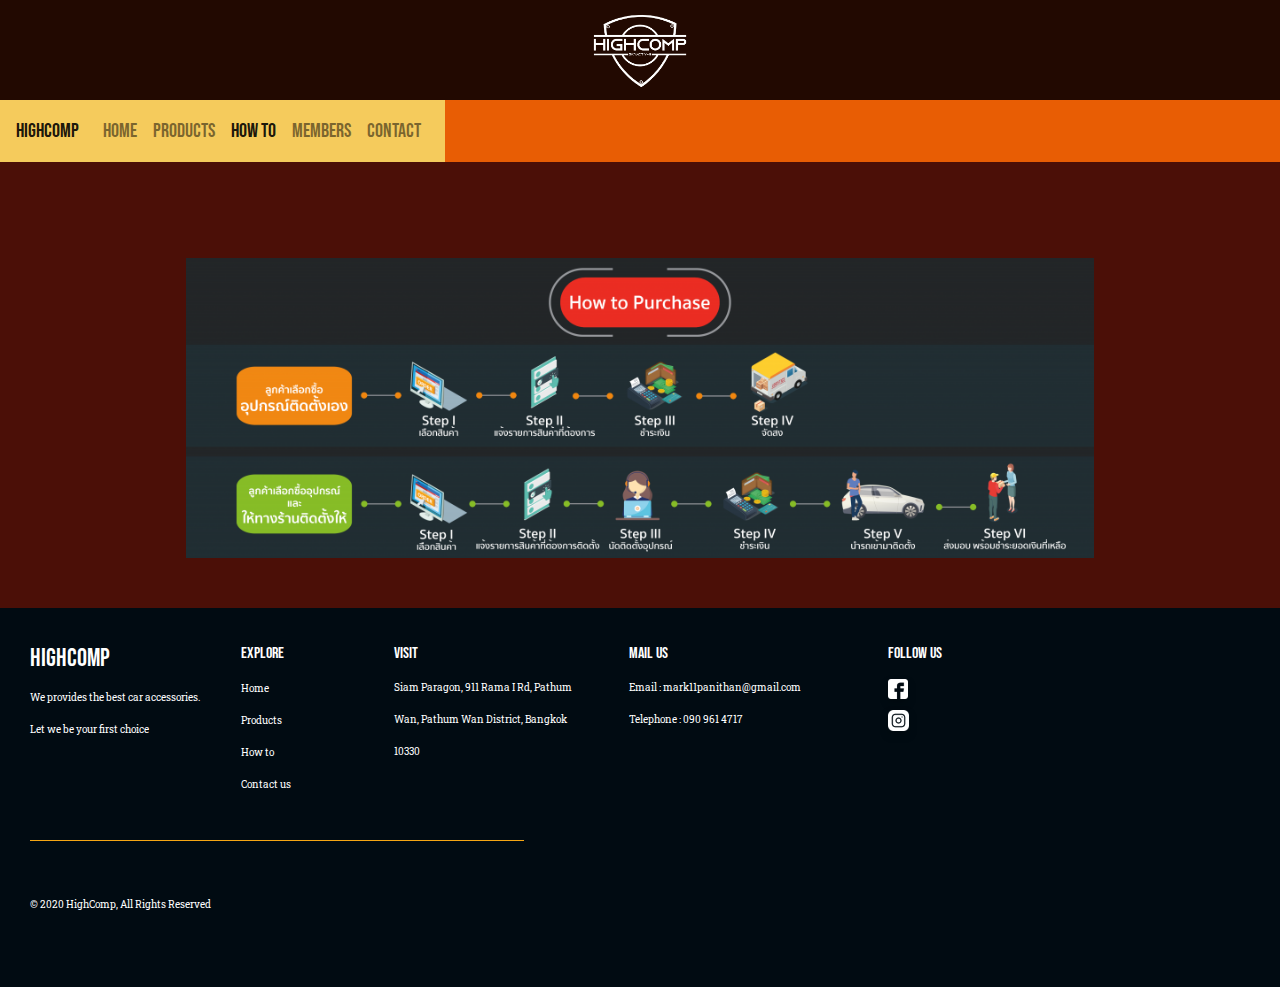
<file: Pricing.html>
<!DOCTYPE html>
<html lang="en">
<head>
    <meta charset="UTF-8">
    <meta name="viewport" content="width=device-width, initial-scale=1.0">
    <title>HighComp</title>

    <link rel="stylesheet" href="./CSS/layout.css">
    <link rel="stylesheet" href="./CSS/style.css">
    <link rel="stylesheet" href="https://stackpath.bootstrapcdn.com/bootstrap/4.5.2/css/bootstrap.min.css" integrity="sha384-JcKb8q3iqJ61gNV9KGb8thSsNjpSL0n8PARn9HuZOnIxN0hoP+VmmDGMN5t9UJ0Z" crossorigin="anonymous">
    <link rel="stylesheet" href="https://cdnjs.cloudflare.com/ajax/libs/font-awesome/4.7.0/css/font-awesome.min.css">
    
</head>
<body style="background-color: #4B0F07;">

<div class="header">
    <div class="container-fluid" style="height: 100px;">
        <div class="row" style="background-color: #220901;">
            <div class="col-md-4">
            </div>
            <div class="col-md-4">
                <img src="./Assets/carlogo.png" alt="logo" style="width: 100px;" class="rounded mx-auto d-block">
            </div>
            <div class="col-md-4">
            </div>
        </div>    
    </div>
    <div class="container-fluid">
        <div class="row" style="background-color: #E85D04;">
            <div class="navstyle">

              <nav class="navbar navbar-expand-lg navbar-light ">
                <a class="navbar-brand" href="#">HighComp</a>
                <button class="navbar-toggler" type="button" data-toggle="collapse" data-target="#navbarNavAltMarkup" aria-controls="navbarNavAltMarkup" aria-expanded="false" aria-label="Toggle navigation">
                  <span class="navbar-toggler-icon"></span>
                </button>
                <div class="collapse navbar-collapse" id="navbarNavAltMarkup">
                  <div class="navbar-nav">
                    <a class="nav-link" href="./index.html">Home <span class="sr-only">(current)</span></a>
                    <a class="nav-link" href="./Products.html">Products</a>
                    <a class="nav-link active" href="./Pricing.html">How to</a>
                    <a class="nav-link" href="./ourcars.html">Members</a>
                    <a class="nav-link" href="./contact.html">Contact</a>
                  </div>
                </div>
              </nav>
             


            </div>
        </div>
    </div>
</div>


<div class="firstcontent mt-5 mb-5">
    <div class="container-fluid pt-5">
        <div class="flex-row">
            <dic class="d-flex justify-content-center">
                <div class="col-md-9">
                    <div class="productheading">
                        <img src="./Assets/pricing.png" alt="pricing" style="width: 100%; height: auto;">
                    </div>
                </div>
            </dic>
        </div>
    </div>
</div>



<div class="footer" style="bottom: 0;">
    <div class="container-fluid mt-3">
        <div class="row">
          <div class="col-md-2">
            <h4>Highcomp</h4>
            <p>We provides the best car accessories. Let we be your first choice</p>
          </div>
          <div class="col-md-1 mr-5">
            <h6>Explore</h6>
            <a href="./index.html">Home</a><br>
            <a href="./Products.html">Products</a><br>
            <a href="./Pricing.html">How to</a><br>
            <a href="./contact.html">Contact us</a>
          </div>
          <div class="col-md-2 mr-4">
            <h6>Visit</h6>
            <p>Siam Paragon, 911 Rama I Rd, Pathum Wan, Pathum Wan District, Bangkok 10330</p>
          </div>
          <div class="col-md-2 mr-5">
            <h6>Mail us</h6>
            <p>Email : mark11panithan@gmail.com       Telephone : 090 961 4717</p>
          </div>
          <div class="col-md-1">
            <h6>Follow us</h6>
            <a href="https://web.facebook.com/profile.php?id=100018696708982" target="_blank"><img src="./Assets/facebook.png" alt="Facebook" style="width: 20px; height: auto;"></a><br>
            <a href="https://www.instagram.com/pntsnap_/" target="_blank"><img src="./Assets/IG-bw.png" alt="Instagram" style="width: 21px; height: auto;"></a>
          </div>
        </div>
        <hr style="border-top: 1px solid #F5A614;  width: 40%; margin-top: 40px;">
        <div class="row mt-5">
          <div class="col-md-4">
            <p>© 2020 HighComp, All Rights Reserved</p>
          </div>
        </div>
    </div>
  </div>
  
  
  <script src="https://cdnjs.cloudflare.com/ajax/libs/gsap/3.5.1/gsap.min.js" integrity="sha512-IQLehpLoVS4fNzl7IfH8Iowfm5+RiMGtHykgZJl9AWMgqx0AmJ6cRWcB+GaGVtIsnC4voMfm8f2vwtY+6oPjpQ==" crossorigin="anonymous"></script>
  <script src="https://code.jquery.com/jquery-3.5.1.slim.min.js" integrity="sha384-DfXdz2htPH0lsSSs5nCTpuj/zy4C+OGpamoFVy38MVBnE+IbbVYUew+OrCXaRkfj" crossorigin="anonymous"></script>
  <script src="https://cdn.jsdelivr.net/npm/popper.js@1.16.1/dist/umd/popper.min.js" integrity="sha384-9/reFTGAW83EW2RDu2S0VKaIzap3H66lZH81PoYlFhbGU+6BZp6G7niu735Sk7lN" crossorigin="anonymous"></script>
  <script src="https://stackpath.bootstrapcdn.com/bootstrap/4.5.2/js/bootstrap.min.js" integrity="sha384-B4gt1jrGC7Jh4AgTPSdUtOBvfO8shuf57BaghqFfPlYxofvL8/KUEfYiJOMMV+rV" crossorigin="anonymous"></script>
  </body>
  </html>
</file>
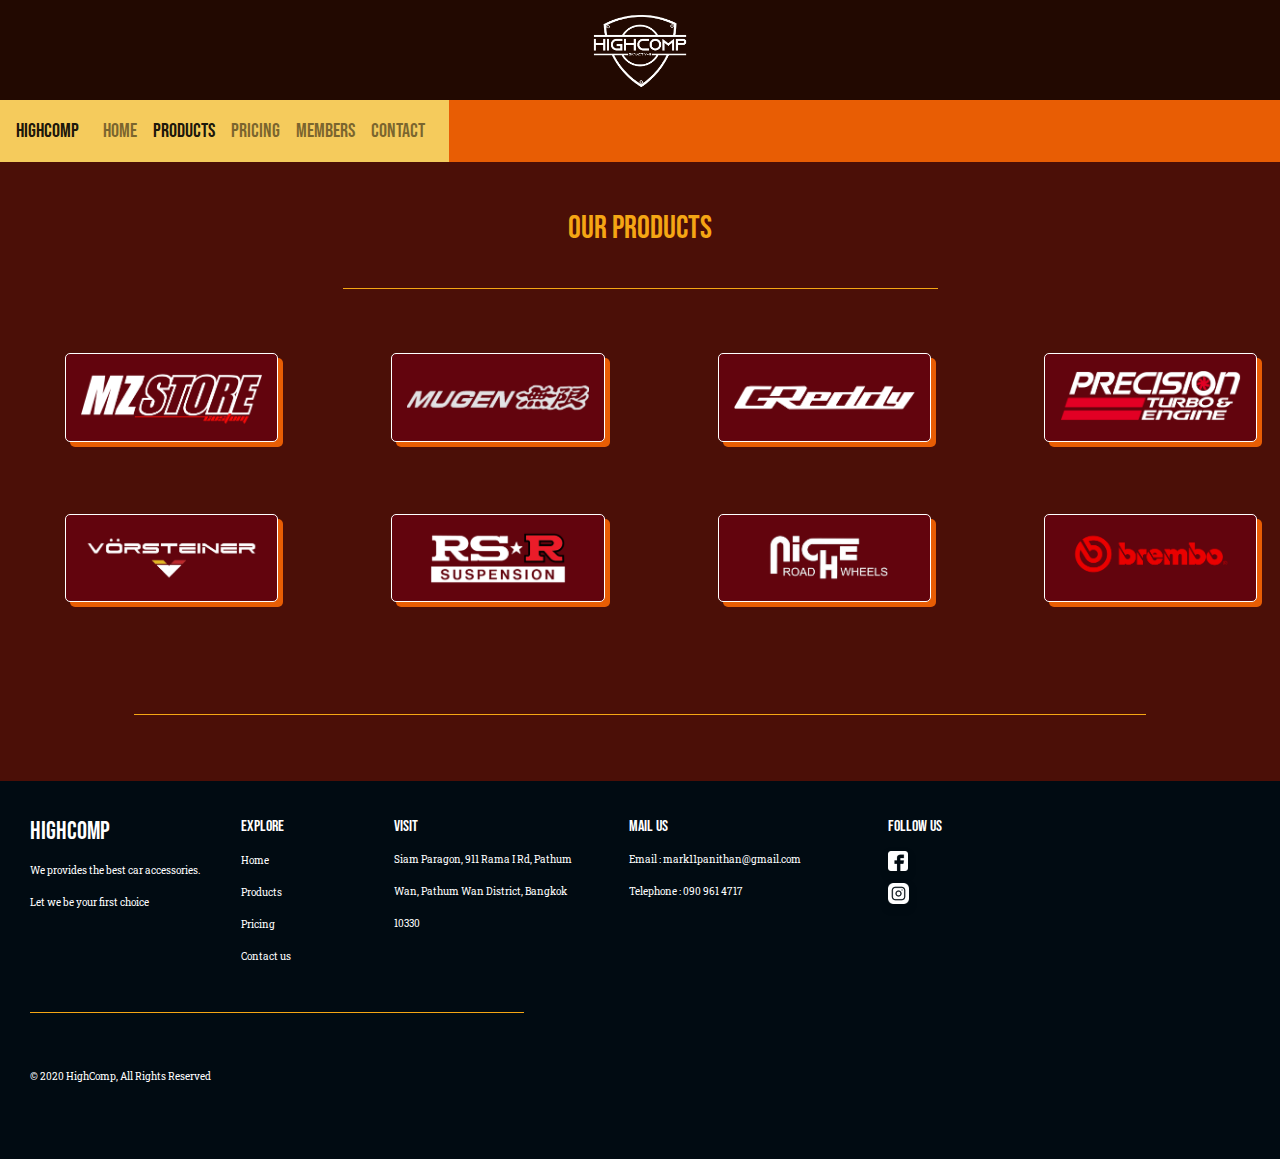
<file: Products.html>
<!DOCTYPE html>
<html lang="en">
<head>
    <meta charset="UTF-8">
    <meta name="viewport" content="width=device-width, initial-scale=1.0">
    <title>HighComp</title>

    <link rel="stylesheet" href="./CSS/layout.css">
    <link rel="stylesheet" href="./CSS/style.css">
    <link rel="stylesheet" href="https://stackpath.bootstrapcdn.com/bootstrap/4.5.2/css/bootstrap.min.css" integrity="sha384-JcKb8q3iqJ61gNV9KGb8thSsNjpSL0n8PARn9HuZOnIxN0hoP+VmmDGMN5t9UJ0Z" crossorigin="anonymous">
    <link rel="stylesheet" href="https://cdnjs.cloudflare.com/ajax/libs/font-awesome/4.7.0/css/font-awesome.min.css">
    
</head>
<body style="background-color: #4B0F07;">

<div class="header">
    <div class="container-fluid" style="height: 100px;">
        <div class="row" style="background-color: #220901;">
            <div class="col-md-4">
            </div>
            <div class="col-md-4">
                <img src="./Assets/carlogo.png" alt="logo" style="width: 100px;" class="rounded mx-auto d-block">
            </div>
            <div class="col-md-4">
            </div>
        </div>    
    </div>
    <div class="container-fluid">
        <div class="row" style="background-color: #E85D04;">
            <div class="navstyle">

              <nav class="navbar navbar-expand-lg navbar-light ">
                <a class="navbar-brand" href="#">HighComp</a>
                <button class="navbar-toggler" type="button" data-toggle="collapse" data-target="#navbarNavAltMarkup" aria-controls="navbarNavAltMarkup" aria-expanded="false" aria-label="Toggle navigation">
                  <span class="navbar-toggler-icon"></span>
                </button>
                <div class="collapse navbar-collapse" id="navbarNavAltMarkup">
                  <div class="navbar-nav">
                    <a class="nav-link" href="./index.html">Home <span class="sr-only">(current)</span></a>
                    <a class="nav-link active" href="./Products.html">Products</a>
                    <a class="nav-link" href="./Pricing.html">Pricing</a>
                    <a class="nav-link" href="./ourcars.html">Members</a>
                    <a class="nav-link" href="./contact.html">Contact</a>
                  </div>
                </div>
              </nav>
             


            </div>
        </div>
    </div>
</div>


<div class="firstcontent mt-5">
    <div class="container-fluid">
        <div class="-flex-row">
            <div class="d-flex justify-content-center">
                <div class="col-md-6">
                    <div class="productheading">
                        <h2>Our Products</h2>
                        <hr style="border-top: 1px solid #F5A614;  width: 100%; margin-top: 40px;">
                    </div>
                </div>
            </div>
        </div>
        <div class="row mt-5" >
            <div class="col-md-2 pt-3 pb-3 mr-5 mb-4"  style="width:230px; margin-left: 65px; background-color: #62040D; border: 1px solid white; border-radius: 5px; box-shadow: 5px 5px #E85D04; ">
                  <a href="#" ><img src="./Assets/Brand Logo/MZstore.png" alt="MZ store" width="100%"></a>
            </div>
            <div class="col-md-2 pt-3 pb-3 mr-5 mb-4" style="width:230px; margin-left: 65px; background-color: #62040D; border: 1px solid white; border-radius: 5px; box-shadow: 5px 5px #E85D04;">
                <a href="#"><img src="./Assets/Brand Logo/Mugen.png" alt="Mugen" width="100%"></a>
              </div>
           <div class="col-md-2 pt-3 pb-3 mr-5 mb-4" style="width:230px; margin-left: 65px; background-color: #62040D; border: 1px solid white; border-radius: 5px; box-shadow: 5px 5px #E85D04;">
               <a href="#"><img src="./Assets/Brand Logo/greddy.png" alt="Greddy" width="100%"></a>
           </div>
           <div class="col-md-2 pt-3 pb-3 mb-4" style="width:230px; margin-left: 65px; background-color: #62040D; border: 1px solid white; border-radius: 5px; box-shadow: 5px 5px #E85D04;">
               <a href="#"><img src="./Assets/Brand Logo/precision.png" alt="Precision" width="100%"></a>
           </div>
        </div>
        <div class="row mt-5 mb-5">
            <div class="col-md-2 pt-3 pb-3 mr-5 mb-4"  style="width:230px; margin-left: 65px; background-color: #62040D; border: 1px solid white; border-radius: 5px; box-shadow: 5px 5px #E85D04; ">
                  <a href="#" ><img src="./Assets/Brand Logo/Vorsteiner.png" alt="Vorsteiner" width="100%"></a>
            </div>
            <div class="col-md-2 pt-3 pb-3 mr-5 mb-4" style="width:230px; margin-left: 65px; background-color: #62040D; border: 1px solid white; border-radius: 5px; box-shadow: 5px 5px #E85D04;">
                <a href="#"><img src="./Assets/Brand Logo/RSR.png" alt="RSR" width="100%"></a>
              </div>
           <div class="col-md-2 pt-3 pb-3 mr-5 mb-4" style="width:230px; margin-left: 65px; background-color: #62040D; border: 1px solid white; border-radius: 5px; box-shadow: 5px 5px #E85D04;">
               <a href="#"><img src="./Assets/Brand Logo/Niche.png" alt="Niche" width="100%"></a>
           </div>
           <div class="col-md-2 pt-3 pb-3 mb-4" style="width:230px; margin-left: 65px; background-color: #62040D; border: 1px solid white; border-radius: 5px; box-shadow: 5px 5px #E85D04;">
               <a href="#"><img src="./Assets/Brand Logo/Brembo.png" alt="Brembo" width="100%"></a>
           </div>
        </div>
        <div class="felx-row">
            <div class="d-flex justify-content-center">
                <div class="col-md-10">
                    <hr style="border-top: 1px solid #F5A614;  width: 100%; margin-top: 40px;">
                </div>
            </div>
        </div>
    </div>
</div>




<div class="footer" style="bottom: 0;">
    <div class="container-fluid mt-3">
        <div class="row">
          <div class="col-md-2">
            <h4>Highcomp</h4>
            <p>We provides the best car accessories. Let we be your first choice</p>
          </div>
          <div class="col-md-1 mr-5">
            <h6>Explore</h6>
            <a href="./index.html">Home</a><br>
            <a href="./Products.html">Products</a><br>
            <a href="./Pricing.html">Pricing</a><br>
            <a href="./contact.html">Contact us</a>
          </div>
          <div class="col-md-2 mr-4">
            <h6>Visit</h6>
            <p>Siam Paragon, 911 Rama I Rd, Pathum Wan, Pathum Wan District, Bangkok 10330</p>
          </div>
          <div class="col-md-2 mr-5">
            <h6>Mail us</h6>
            <p>Email : mark11panithan@gmail.com       Telephone : 090 961 4717</p>
          </div>
          <div class="col-md-1">
            <h6>Follow us</h6>
            <a href="https://web.facebook.com/profile.php?id=100018696708982" target="_blank"><img src="./Assets/facebook.png" alt="Facebook" style="width: 20px; height: auto;"></a><br>
            <a href="https://www.instagram.com/pntsnap_/" target="_blank"><img src="./Assets/IG-bw.png" alt="Instagram" style="width: 21px; height: auto;"></a>
          </div>
        </div>
        <hr style="border-top: 1px solid #F5A614;  width: 40%; margin-top: 40px;">
        <div class="row mt-5">
          <div class="col-md-4">
            <p>© 2020 HighComp, All Rights Reserved</p>
          </div>
        </div>
    </div>
  </div>
  
  
  <script src="https://cdnjs.cloudflare.com/ajax/libs/gsap/3.5.1/gsap.min.js" integrity="sha512-IQLehpLoVS4fNzl7IfH8Iowfm5+RiMGtHykgZJl9AWMgqx0AmJ6cRWcB+GaGVtIsnC4voMfm8f2vwtY+6oPjpQ==" crossorigin="anonymous"></script>
  <script src="https://code.jquery.com/jquery-3.5.1.slim.min.js" integrity="sha384-DfXdz2htPH0lsSSs5nCTpuj/zy4C+OGpamoFVy38MVBnE+IbbVYUew+OrCXaRkfj" crossorigin="anonymous"></script>
  <script src="https://cdn.jsdelivr.net/npm/popper.js@1.16.1/dist/umd/popper.min.js" integrity="sha384-9/reFTGAW83EW2RDu2S0VKaIzap3H66lZH81PoYlFhbGU+6BZp6G7niu735Sk7lN" crossorigin="anonymous"></script>
  <script src="https://stackpath.bootstrapcdn.com/bootstrap/4.5.2/js/bootstrap.min.js" integrity="sha384-B4gt1jrGC7Jh4AgTPSdUtOBvfO8shuf57BaghqFfPlYxofvL8/KUEfYiJOMMV+rV" crossorigin="anonymous"></script>
  </body>
  </html>
</file>
<file: CSS/layout.css>
*{
    margin: 0;
    padding: 0;
    box-sizing: border-box;
}

.footer {
    left: 0;
    bottom: 0;
    width: 100%;
    background-color: #010b12;
    color: white;
    text-align: center;
    margin-top: 50px;
    padding-top: 20px;
    padding-bottom: 15px;
    padding-left: 15px;
    padding-bottom: 50px;
 }
</file>
<file: CSS/style.css>
@import url('https://fonts.googleapis.com/css2?family=Anton&family=Bebas+Neue&family=Fredoka+One&family=Noto+Serif:ital@1&family=Roboto+Slab:wght@300&display=swap');
@import url('https://fonts.googleapis.com/css2?family=Prompt&display=swap');

body{
    font-family: "Bebas Neue";
}

.navbarrow{
    font-family: "Bebas Neue";
    font-size: 25px;
    height: 100px;
}

.navstyle{
    background-color: #f5cb5c;
    text-decoration: none;
    font-family: "Bebas Neue";
    font-size: 20px;
}


.firstcontent{
    font-family: "Bebas Neue";
}

.firstcontent p{
    font-size: 20px;
}

.contactimg img{
    width: 100%;
    height: auto;
    border: 5px solid #FAA307;
    border-radius: 15px;
}

.whitecircle img{
    height: 50px;
    width: auto;
}

.whitecircle{
    background-color: white;
    border-radius: 50px;
    margin: 10px;
}

.contacttext{
    color: #F5A614;
    font-family: "Bebas Neue";
}

.firstcontent{
    animation: expand 1s;
}

.card {
    box-shadow: 0 4px 8px 0 rgba(0,0,0,0.2);
    transition: 0.3s;
    width: 100%;
    font-family: "Roboto slab";
    
  }
  
  .card:hover {
    box-shadow: 0 8px 16px #F5A614;
  }

.card h4, p{
    text-align: center;
}

.card p{
    font-family: "Roboto slab";
    font-size: 15px;
}

.information{
    color:  #F5A614;
    font-family: "Roboto slab";
}

.footer{
    text-align: left;
    line-height: 200%;
    font-family: "Bebas Neue";
}

.footer h4{
    font-size: 25px;
    font-family: "Bebas Neue";
}

.footer p{
    font-family: "Roboto slab";
    font-size: 10px;
    text-align: left;
}

.a:hover{
    color: #39ff13;
}

.footer a{
    text-decoration: none;
    font-family: "Roboto slab";
    font-size: 10px;
    color: white;
    line-height: 220%;

}

.footer a:hover{
    color: #F5A614;
}

.footer img{
    box-shadow: 0 4px 8px 0 rgba(0,0,0,0.2);
}

.footer img:hover{
    box-shadow: 0 8px 16px #F5A614;
}

.whitecircle{
    box-shadow: 0 4px 8px 0 rgba(0,0,0,0.2);
}

.whitecircle:hover{
    box-shadow: 0 8px 16px #F5A614;
}

.productheading{
    text-align: center;
    color: #F5A614;
}

.sponsor{
    width: 200px;
}

.Catagories{
    color: #f5cb5c;
}

.Catagories h2{
    text-align: center;
}

.hoverfeatures {
    background-color: white;
    border: 2px solid #f5cb5c;
    border-radius: 10px;
    box-shadow: 0 4px 8px rgba(0,0,0,0.2);
    width: 250px;
    height: 250px;
    cursor: pointer;
}

.hoverfeatures img{
    width: 200px;
    height: 200px;
}

.hoverfeatures a{
    text-decoration: none;
    color: black;
}

.hoverfeatures a:hover{
    color: #f5cb5c;
}

.hoverfeatures:hover{
    box-shadow: 0 8px 16px #f5cb5c;
}

.emailform{
    color: #F5A614;
    text-align: center;
}

.enginelink a{
    text-decoration: none;
    color: darkred;
}

.enginelink a:hover{
    color: darksalmon;
}

.productpages{
    border: 2px solid #E85D04;
    width: 100%;
    height: 550px;
    color: #F5A614;
    text-align: left;
}

.powerrating {
    width: 100%;
    background-color: #ddd;
    border-radius: 10px;
  }

.powerbar {
    text-align: right;
    padding-top: 10px;
    padding-bottom: 10px;
    color: white;
    border-radius: 10px;
  }

  .turbopower {width: 90%; background-color: #E85D04; border-radius: 10px;}
  .turbohandling {width: 80%; background: #E85D04; border-radius: 10px;}
  .turbobrake {width: 50%; background: #E85D04; border-radius: 10px;}


/* Animation */

@keyframes expand {
    0% {
      transform: translateX(1400px);
    }
    100% {
      transform: translateX(0px);
    }
}
</file>
